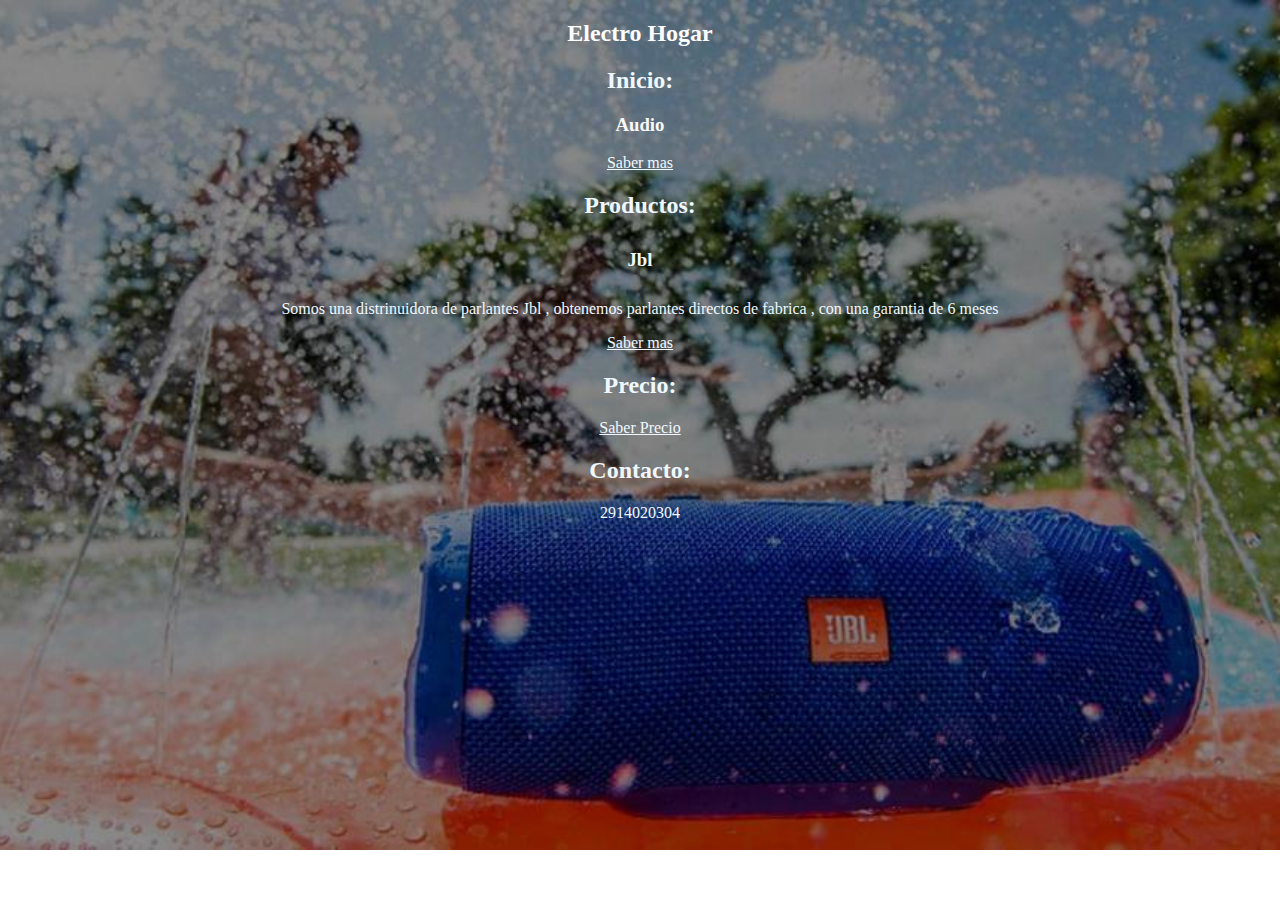
<file: index.html>
<!DOCTYPE html>
<html lang="en">
<head>
    <meta charset="UTF-8">
    <meta http-equiv="X-UA-Compatible" content="IE=edge">
    <meta name="viewport" content="width=device-width, initial-scale=1.0">
    <link rel="stylesheet" href="./style.css">

    <title>Proyecto 28 dic</title>
</head>
<body>
   

<div>
    <header class="continuacion">
        <h2 class="titulo inicio">Electro Hogar</h2>
        <h2 class="Inicio">Inicio:</h2>
        <h3 class="Audio">Audio</h3>
       
        <div class="boton">
             <a href="audio.html" class="btn">Saber mas</a>
        </div>

    </header>

    
    <section class="content"> 
        <h2>Productos:</h2>

         <h3 class="btn">Jbl</h3>
    
        <p>Somos una distrinuidora de parlantes Jbl
            , obtenemos parlantes directos de fabrica
            , con una garantia de 6 meses </p>
            
            <div class="boton">
                <a href="Productos.html" class="btn">Saber mas</a>
    
 
    </section>

    <section class="content price">
        <article class="contein">
        <h2 class="titulo">Precio:</h2>
        
        <a href="precio.html" class="btn">Saber Precio</a>
    </section>
    <section class="contacto">
        <h2 class="cont">Contacto:</h2> 
        <p class="cont">2914020304</p>
        
        <iframe src="https://www.google.com/maps/embed?pb=!1m18!1m12!1m3!1d3112.616618209092!2d-62.26075098490398!3d-38.72661019459612!2m3!1f0!2f0!3f0!3m2!1i1024!2i768!4f13.1!3m3!1m2!1s0x95eda335bee9cce3%3A0xe21b871e80cc4b1!2sIng.%20Luiggi%2077%2C%20Bah%C3%ADa%20Blanca%2C%20Provincia%20de%20Buenos%20Aires!5e0!3m2!1ses-419!2sar!4v1669613281724!5m2!1ses-419!2sar" 
        width="400" height="300" style="border:0;" allowfullscreen="" loading="lazy" referrerpolicy="no-referrer-when-downgrade">
        </iframe>
       
    </section>
    
    

</body>
</html>
</file>
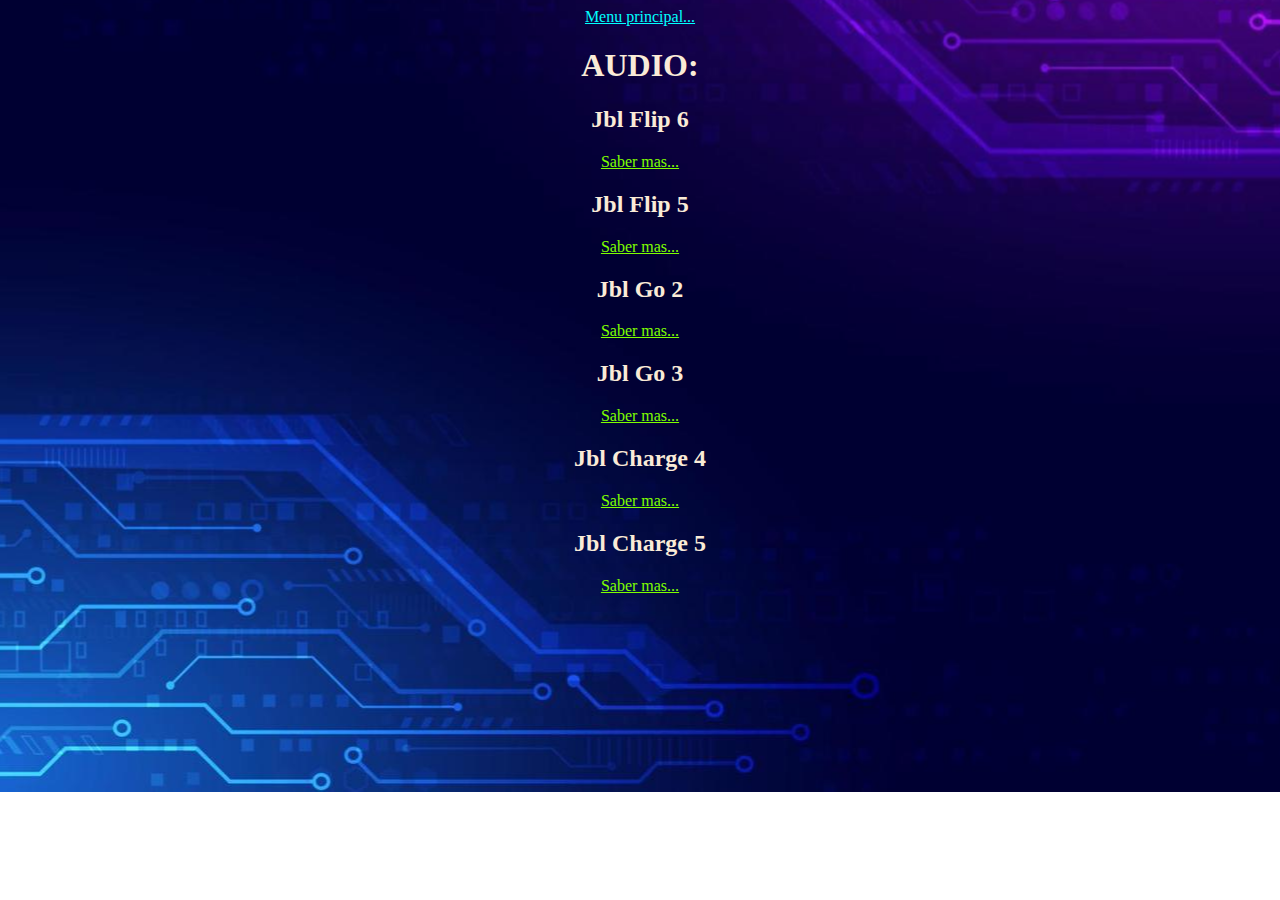
<file: audio.html>
<!DOCTYPE html>
<html lang="en">
<head>
    <meta charset="UTF-8">
    <meta http-equiv="X-UA-Compatible" content="IE=edge">
    <meta name="viewport" content="width=device-width, initial-scale=1.0">
   <link rel="stylesheet" href="./audio.css">
    <title>Proyecto</title>
</head>
<body>
    <div>
        <a class=pp href="index.html">Menu principal... </a>
    <h1 class="titulo">AUDIO:</h1>
    <h2 class="Titulo">Jbl Flip 6 </h2>
    <a href= Productos.html  class="btn">Saber mas...</a>
    <h2 class="titulo">Jbl Flip 5</h2>
    <a href= Productos.html  class="btn">Saber mas...</a>
    <h2 class="titulo">Jbl Go 2</h2>
    <a href= Productos.html  class="btn">Saber mas...</a>
    <h2 class="titulo">Jbl Go 3</h2>
    <a href= Productos.html  class="btn">Saber mas...</a>
    <h2 class="titulo">Jbl Charge 4</h2>
    <a href= Productos.html  class="btn">Saber mas...</a>
    <h2 class="titulo">Jbl Charge 5</h2>
    <a href= Productos.html  class="btn">Saber mas...</a>
  </div>
</body>
</html>
</file>
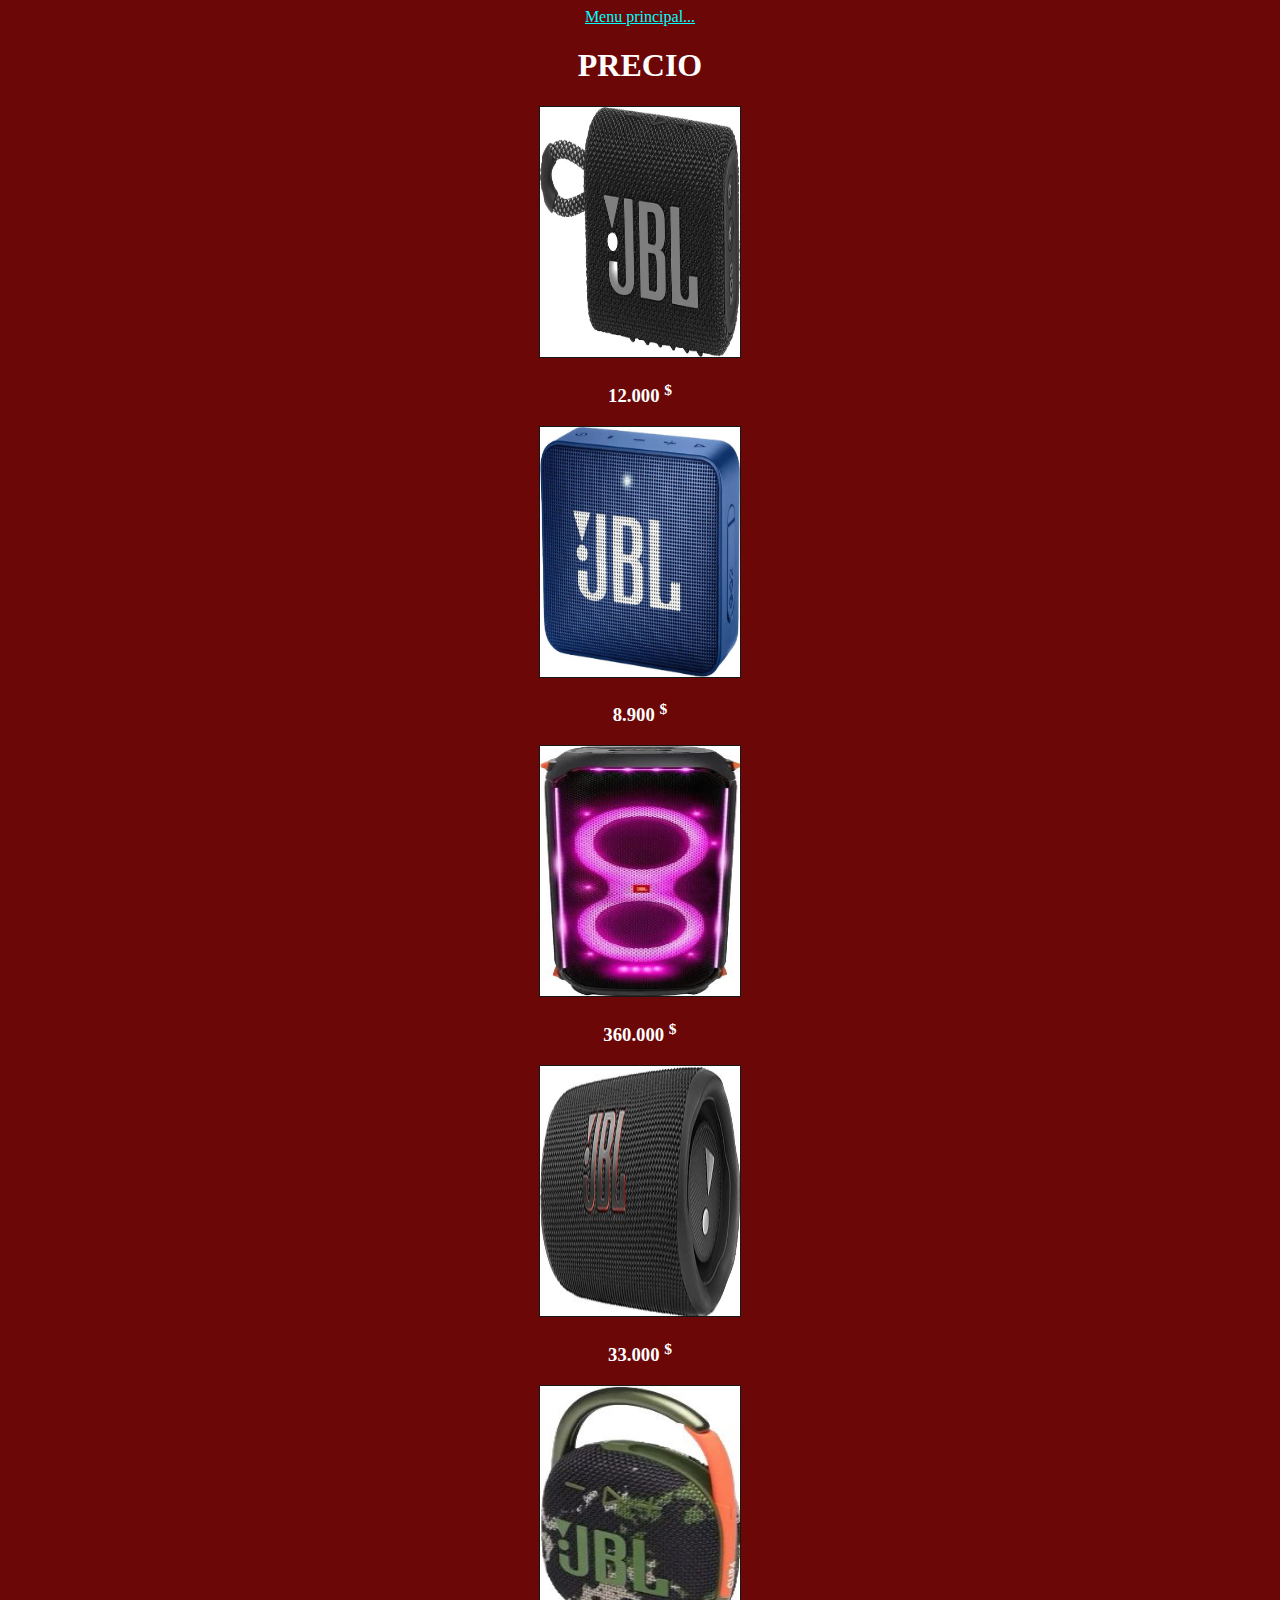
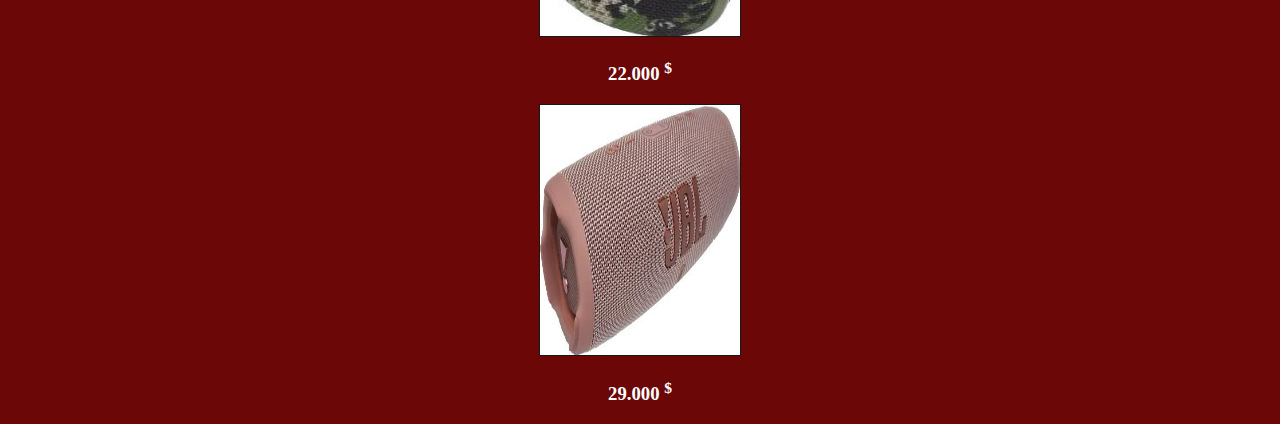
<file: precio.html>
<!DOCTYPE html>
<html lang="en">
<head>
    <meta charset="UTF-8">
    <meta http-equiv="X-UA-Compatible" content="IE=edge">
    <meta name="viewport" content="width=device-width, initial-scale=1.0">
    <link rel="stylesheet" href="./precio.css">
    <title>Document</title>
</head>
<body>
    
   <div>
    <a class=pp href="index.html">Menu principal... </a>
    <h1 class="TITULO">PRECIO</h1>
        <img class="imagen1"src="./imagenes/img1.jpg" alt="jbl go 3">
        <h3 class="prc">12.000 <sup>$</sup></h3>
        <img class="imagen1"src="./imagenes/img 2.jpg" alt="Jbl Go 2">
        <h3 class="prc">8.900 <sup>$</sup></h3>
        <img class="imagen1"src="./imagenes/img 3.jpg" alt="Jbl PartyBox">
        <h3 class="prc">360.000 <sup>$</sup></h3>       
        <img class="imagen1" src="./imagenes/3aad4add-4b00-4b12-bffb-7833a155934a.jpg" alt="Jbl Flip 6">          
        <h3 class="prc">33.000 <sup>$</sup></h3>
        <img class="imagen1" src="./imagenes/Jbl Clip 4.jpg"alt="Jbl Clip 4">
        <h3 class="prc" >22.000 <sup>$</sup></h3>
        <img class="imagen1" src="./imagenes/Jbl Charge 5.jpg"alt="Jbl Charge 5">
        <h3 class="prc">29.000 <sup>$</sup></h3>
    </div>
</body>
</html>
</file>
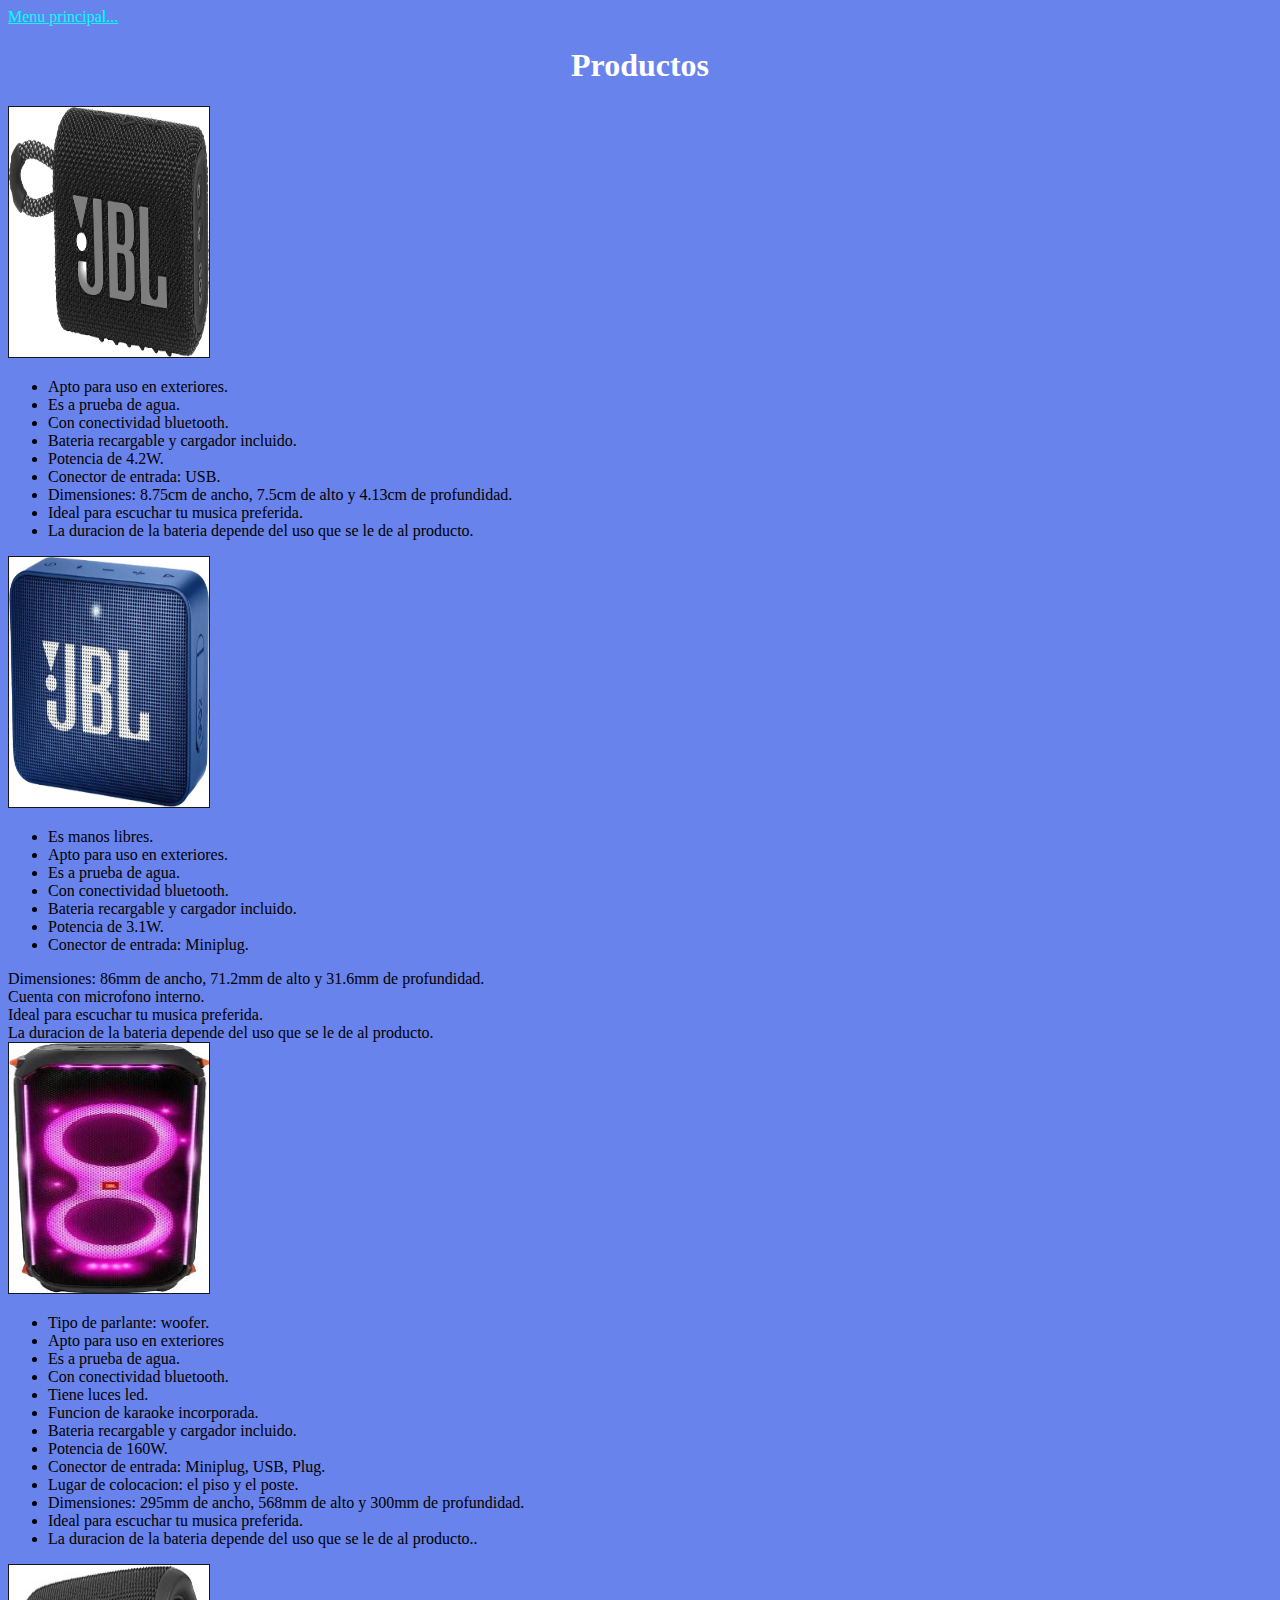
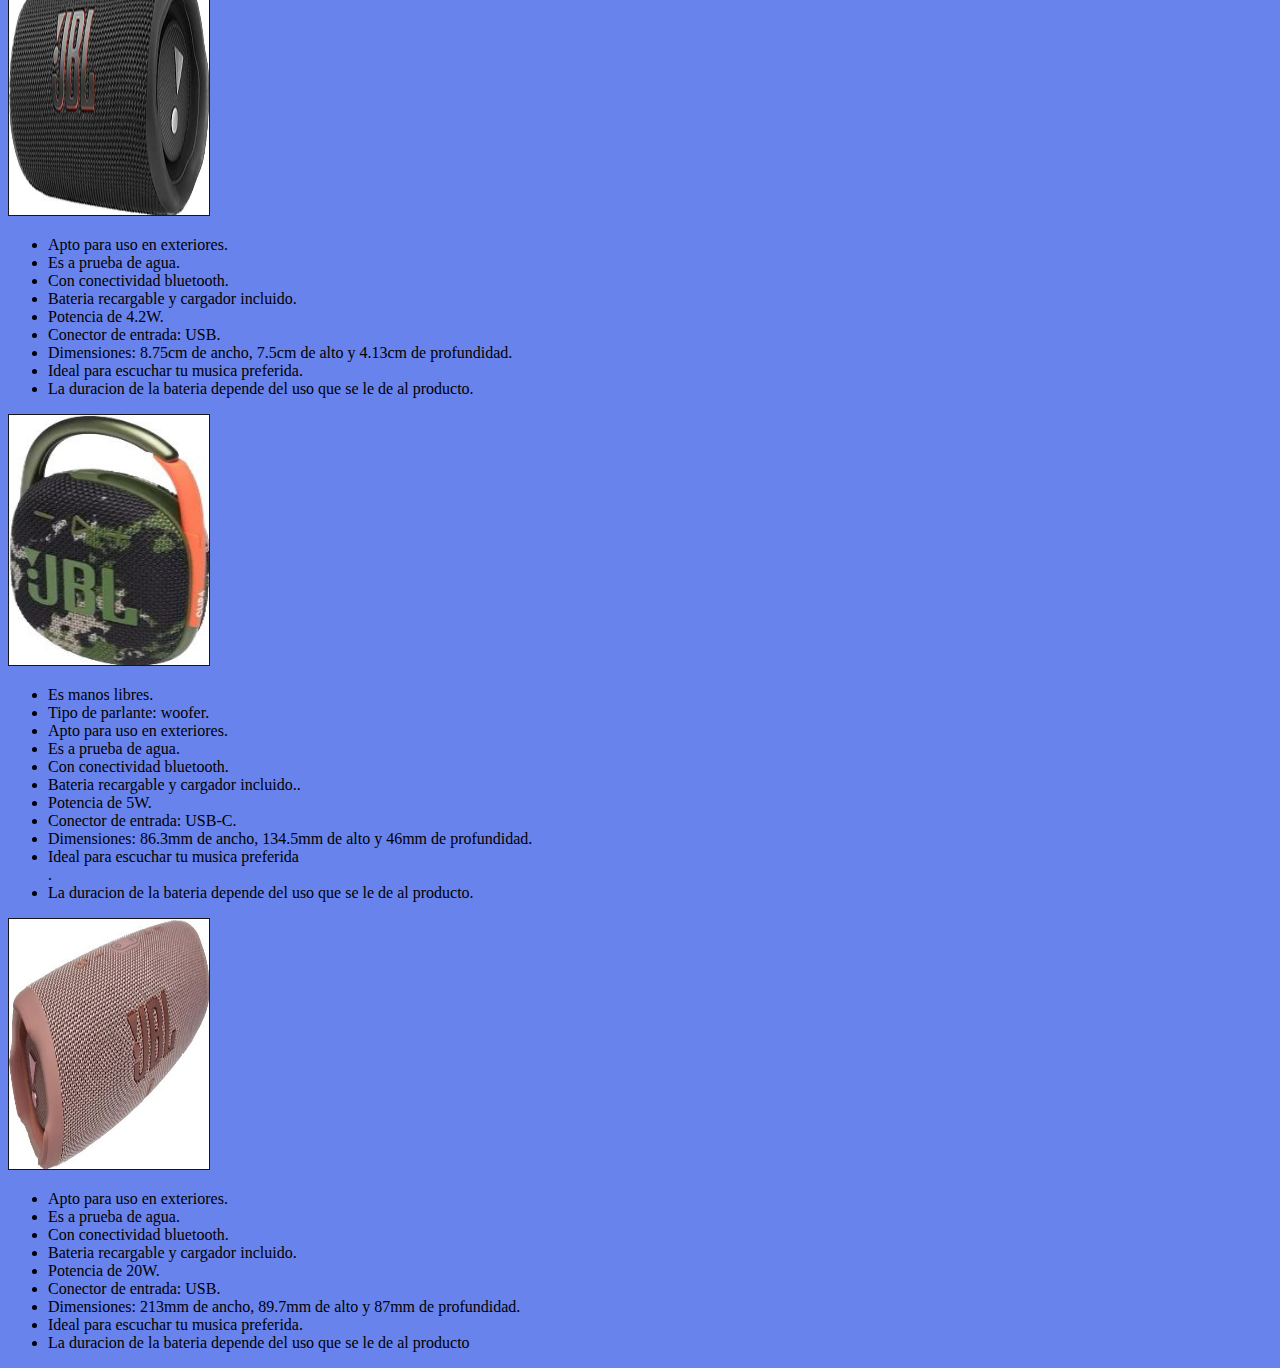
<file: Productos.html>
<!DOCTYPE html>
<html lang="en">
<head>
    <meta charset="UTF-8">
    <meta http-equiv="X-UA-Compatible" content="IE=edge">
    <meta name="viewport" content="width=device-width, initial-scale=1.0">
    <link rel="stylesheet" href="Producto.css">
    <title>Document</title>

</head>
<body>
    <div><a class=pp href="index.html">Menu principal... </a>
    <h1 class="TITULO">Productos</h1>
 <img class="imagen1"src="./imagenes/img1.jpg" alt="jbl go 3"></div>
 <ul>
    <li> Apto para uso en exteriores.</li>
    <li> Es a prueba de agua.</li>
    <li> Con conectividad bluetooth.</li>
    <li> Bateria recargable y cargador incluido.</li>
    <li> Potencia de 4.2W.</li>
    <li> Conector de entrada: USB.</li>
    <li> Dimensiones: 8.75cm de ancho, 7.5cm de alto y 4.13cm de profundidad.</li>
    <li>Ideal para escuchar tu musica preferida.</li> 
    <li>La duracion de la bateria depende del uso que se le de al producto.</li> 
 </ul>
     <img class="imagen1"src="./imagenes/img 2.jpg" alt="Jbl Go 2">
     <ul>
         <li>Es manos libres.</li>
         <li>Apto para uso en exteriores.</li>
         <li>Es a prueba de agua.</li>
         <li>Con conectividad bluetooth.</li>
         <li>Bateria recargable y cargador incluido.</li>
         <li>Potencia de 3.1W.</li>
         <li>Conector de entrada: Miniplug.</ul>
         <li>Dimensiones: 86mm de ancho, 71.2mm de alto y 31.6mm de profundidad.</li>
         <li>Cuenta con microfono interno.</li>
         <li>Ideal para escuchar tu musica preferida.</li>
         <li>La duracion de la bateria depende del uso que se le de al producto.</li>
         
     </ul>
     

     

     <img class="imagen1"src="./imagenes/img 3.jpg" alt="Jbl PartyBox">
     
      
        <ul>
       <li>  Tipo de parlante: woofer.</li>
       <li>  Apto para uso en exteriores</li>
       <li>  Es a prueba de agua.</li> 
       <li>  Con conectividad bluetooth.</li>
       <li>  Tiene luces led.</li>
       <li>  Funcion de karaoke incorporada.</li>
       <li>  Bateria recargable y cargador incluido.</li>
       <li>  Potencia de 160W.</li>
       <li>  Conector de entrada: Miniplug, USB, Plug.</li>
       <li>  Lugar de colocacion: el piso y el poste.</li>
       <li>  Dimensiones: 295mm de ancho, 568mm de alto y 300mm de profundidad.</li>
       <li>  Ideal para escuchar tu musica preferida.</li>
       <li>  La duracion de la bateria depende del uso que se le de al producto..</li>
        </ul>
     <img class="imagen1" src="./imagenes/3aad4add-4b00-4b12-bffb-7833a155934a.jpg" alt="Jbl Flip 6">
         <ul>
             <li> Apto para uso en exteriores.</li>
             <li> Es a prueba de agua.</li>
             <li> Con conectividad bluetooth.</li>
             <li> Bateria recargable y cargador incluido.</li>
             <li> Potencia de 4.2W.</li>
             <li> Conector de entrada: USB.</li>
             <li> Dimensiones: 8.75cm de ancho, 7.5cm de alto y 4.13cm de profundidad.</li>
             <li> Ideal para escuchar tu musica preferida.</li> 
             <li> La duracion de la bateria depende del uso que se le de al producto.</li> 
          </ul>
     
     <img class="imagen1" src="./imagenes/Jbl Clip 4.jpg"alt="Jbl Clip 4">
     <ul>
        <li> Es manos libres.</li>
        <li> Tipo de parlante: woofer.</li>
        <li> Apto para uso en exteriores.</li>
        <li> Es a prueba de agua.</li>
        <li> Con conectividad bluetooth.</li>
        <li> Bateria recargable y cargador incluido..
        <li> Potencia de 5W.</li>
        <li> Conector de entrada: USB-C.</li>
        <li> Dimensiones: 86.3mm de ancho, 134.5mm de alto y 46mm de profundidad.</li>
        <li> Ideal para escuchar tu musica preferida</li>.
        <li> La duracion de la bateria depende del uso que se le de al producto.</li>
     </ul>
     <img class="imagen1" src="./imagenes/Jbl Charge 5.jpg"alt="Jbl Charge 5">
     <ul>
           <li>Apto para uso en exteriores.</li> 
           <li>Es a prueba de agua.</li>
           <li>Con conectividad bluetooth.</li>
           <li>Bateria recargable y cargador incluido.</li>
           <li>Potencia de 20W.</li>
           <li>Conector de entrada: USB.</li>
           <li>Dimensiones: 213mm de ancho, 89.7mm de alto y 87mm de profundidad.</li>
           <li>Ideal para escuchar tu musica preferida.</li> 
           <li>La duracion de la bateria depende del uso que se le de al producto</li>
     </ul>
        
    </body>
</html>
</file>
<file: style.css>
body{
    text-align: center;
    background-image:url(./imagenes/portada\ 2.jpg);
    background-repeat:  no-repeat;
    background-position: center;
    background-size:cover ;
    
    

}
.Audio{
    color: rgb(251, 249, 249);
    
}

.btn{
   
    padding: 10px 40px;
    color: aliceblue;
    

}

    

.texto{
    color: aliceblue;
}
.content{
    color: aliceblue;
}
.inicio{
    color: rgb(255, 255, 255);
}

.cont{
    color: aliceblue;
}
.Inicio{
    color: aliceblue;
}
</file>
<file: audio.css>
body{
    text-align: center;
    background-image:url(./imagenes/portada33.jpg);
    background-position:center;
    background-repeat:  no-repeat;
}
.Titulo{
    color: #faebd7;


} 
.pp{
color: aqua;}

.jblf{
  width: 250px;
  height: 150px;
    
    
}
.titulo{
   
   color: #faebd7;
}
.btn{
    color: chartreuse;
}
</file>
<file: precio.css>
body{
   background-color: rgb(107, 7, 7);
   text-align: center;

   
   

}

.pp{
    color: aqua;
}
.TITULO{
    color: #fefdfd;
  
}
.imagen1{width: 200px;
height: 250px;
border: 1px solid #171717;

}
.prc{
    color: white;
}
</file>
<file: Producto.css>
body{
    
    background-image: url(./imagenes/portada\ product.jpg)S;
    background-repeat:  no-repeat;
     
}
.imagen1{
    width: 200px;
    height: 250px;
    border: 1px solid #171717;


}
.pp{text-align: center;
    color: aqua;
    
}


body{
    background-image: url(./imagenes/);
    background-size:cover ;
    background-color: rgba(59, 93, 230, 0.766);
    
}
.TITULO{
     text-align: center;
     color: rgb(255, 255, 255); 
   
}
</file>
